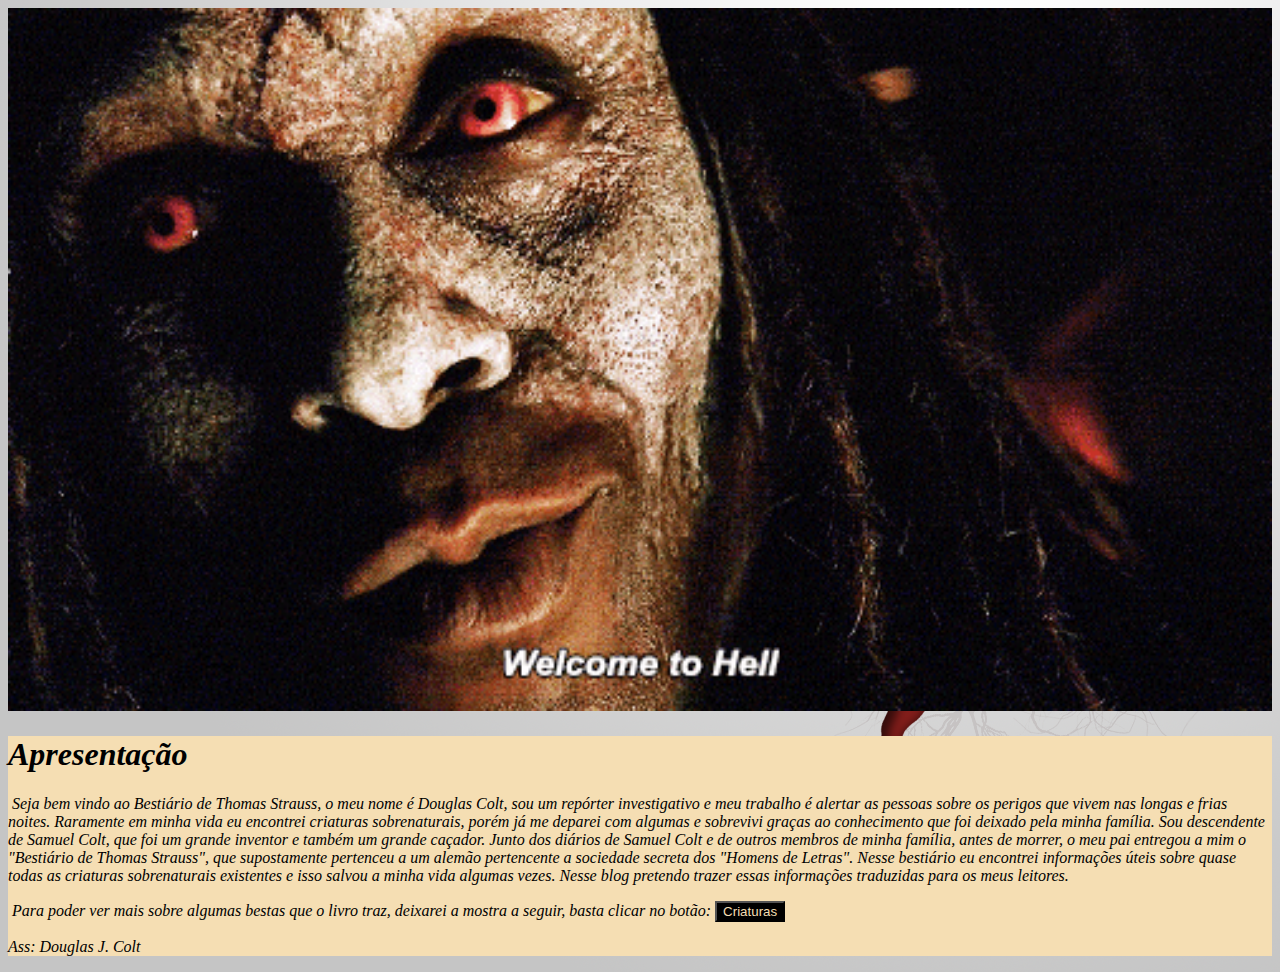
<file: Bestiario/index.html>
<!DOCTYPE html>
<html lang="pt-br">

<head>
    <meta charset="utf-8">
    <meta name="viewport" content="width=device-width, initial-scale=1.0">
    <meta name="description" content="Bestiário de Thomas Strauss, um lugar onde contém dados sobre criadturas sobrenaturais e como detê-las.">
    <meta name="keywords" content="Bestas, criaturas, sobrenatural, supernatural, lobisomem, bruxas, bruxos, wendigo, demônio, fantasma">
    <meta name="author" content="Igor Baio Soares">    
    <title>Bestiário de Thomas Strauss</title>
    <link rel="stylesheet" href="estilo.css">
    <script src="script.js"></script>
    <style>
        #perga {
            background-color: wheat;
            background-size: 100%;
            width: 100%;
            height: 100%;
        }

        button {
            background-color: black;
            color: wheat;
        }

    </style>
</head>

<body>
    <div id="welcome"><img src="img/welcome.gif" id="welc" alt="Bem Vindo ao Inferno"></div>



    <div id="perga">
        <h1>Apresentação</h1>
        <p>&nbsp;Seja bem vindo ao Bestiário de Thomas Strauss, o meu nome é Douglas Colt,
            sou um repórter investigativo e meu trabalho é alertar as pessoas sobre os
            perigos que vivem nas longas e frias noites. Raramente em minha vida eu
            encontrei criaturas sobrenaturais, porém já me deparei com algumas e sobrevivi
            graças ao conhecimento que foi deixado pela minha família. Sou descendente
            de Samuel Colt, que foi um grande inventor e também um grande caçador.
            Junto dos diários de Samuel Colt e de outros membros de minha família, antes de
            morrer, o meu pai entregou a mim o "Bestiário de Thomas Strauss", que supostamente
            pertenceu a um alemão pertencente a sociedade secreta dos "Homens de Letras". Nesse
            bestiário eu encontrei informações úteis sobre quase todas as criaturas sobrenaturais
            existentes e isso salvou a minha vida algumas vezes. Nesse blog pretendo trazer
            essas informações traduzidas para os meus leitores. </p>

        <p>&nbsp;Para poder ver mais sobre algumas bestas que o livro traz, deixarei a mostra a seguir, basta clicar no botão: <button id="criatura" onclick="link()">Criaturas</button><!-- menu em forma de botao-->
        </p>

        <p>Ass: Douglas J. Colt</p>

    </div>
</body>

</html>
</file>
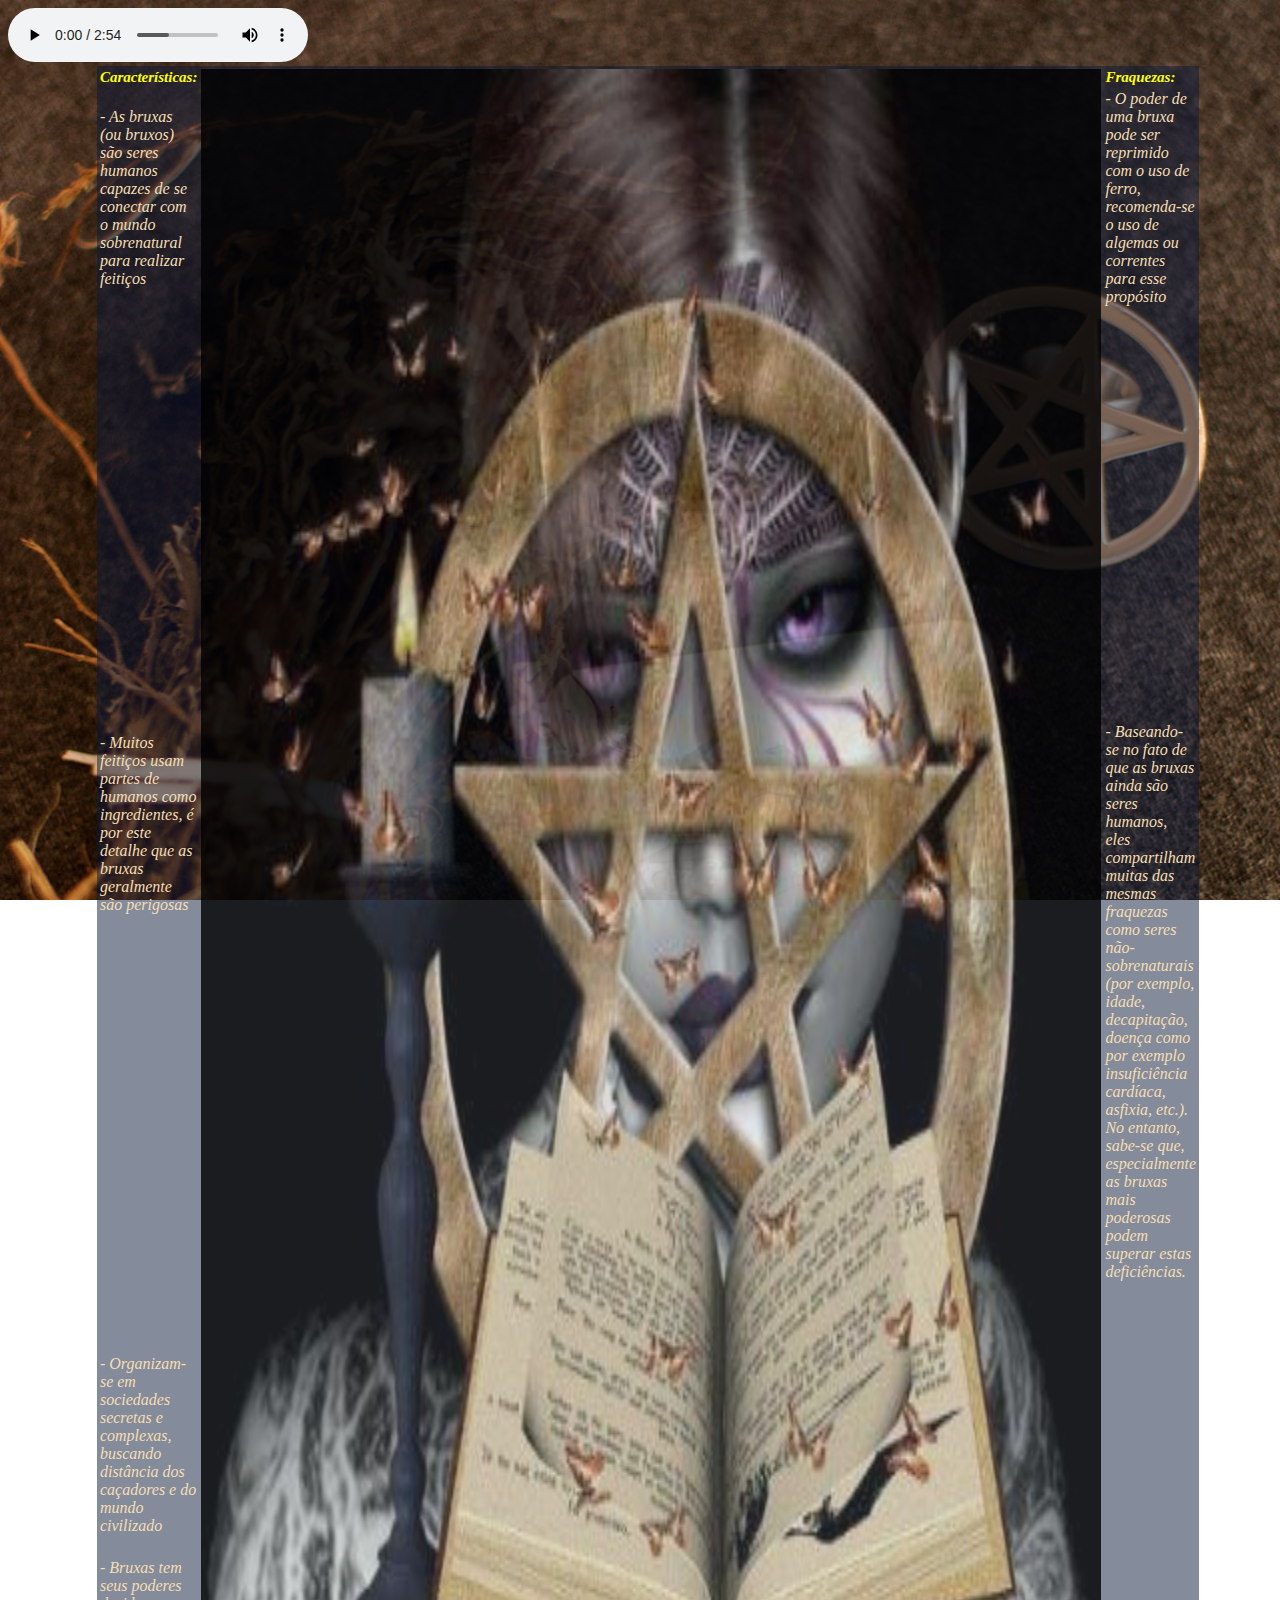
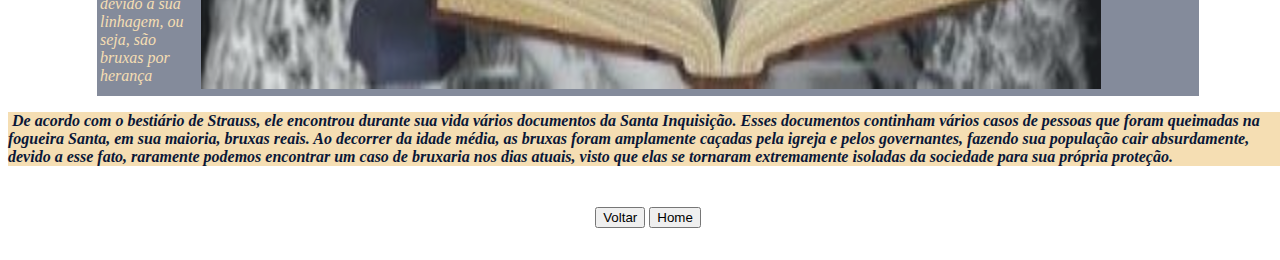
<file: Bestiario/Bruxa.html>
<!DOCTYPE html>
<html lang="pt-br">

<head>
    <meta charset="utf-8">
    <meta name="viewport" content="width=device-width, initial-scale=1.0">
    <meta name="description" content="Bestiário de Thomas Strauss, um lugar onde contém dados sobre criadturas sobrenaturais e como detê-las.">
    <meta name="keywords" content="Bestas, criaturas, sobrenatural, supernatural, lobisomem, bruxas, bruxos, wendigo, demônio, fantasma">
    <meta name="author" content="Igor Baio Soares">  
    <title>Bruxa</title>
    <link rel="stylesheet" href="estilo.css">
    <script src="script.js"></script>
    <style>
        img {
            opacity: 0.8;
            height: 180vh;
            width: 100vh;
        }
        
        
       
    </style>
</head>

<body id="bruxa">
        <audio src="sons/Go%20Tell%20Aunt%20Rhody%20RE7%20Official%20Soundtrack%20Full%20Version.mp3" autoplay controls loop>
            <p>Seu navegador não suporta o elemento audio </p>
        </audio>
    <table id="sobre">
        <tr>
            <td id="titulos">Características:</td>
            <td rowspan="5"><img id="imgTable" src="img/simbolos.jpg" alt="Imagem de uma bruxa com seu ritual" /></td>
            <td id="titulos1">Fraquezas:</td>
        </tr>
        <tr>
            <td>- As bruxas (ou bruxos) são seres humanos capazes de se conectar com o mundo sobrenatural para realizar feitiços</td>
            <td>- O poder de uma bruxa pode ser reprimido com o uso de ferro, recomenda-se o uso de algemas ou correntes para esse propósito</td>
        </tr>
        <tr>
            <td>- Muitos feitiços usam partes de humanos como ingredientes, é por este detalhe que as bruxas geralmente são perigosas</td>
            <td rowspan="3">- Baseando-se no fato de que as bruxas ainda são seres humanos, eles compartilham muitas das mesmas fraquezas como seres não-sobrenaturais (por exemplo, idade, decapitação, doença como por exemplo insuficiência cardíaca, asfixia, etc.). No entanto, sabe-se que, especialmente as bruxas mais poderosas podem superar estas deficiências.</td>
        </tr>
        <tr>
            <td>- Organizam-se em sociedades secretas e complexas, buscando distância dos caçadores e do mundo civilizado</td>
        </tr>
        <tr>
            <td>- Bruxas tem seus poderes devido a sua linhagem, ou seja, são bruxas por herança</td>
        </tr>
    </table>


<p id="relato" >
        &nbsp;De acordo com o bestiário de Strauss, ele encontrou durante sua vida vários documentos da Santa Inquisição. Esses documentos continham vários casos de pessoas que foram queimadas na fogueira Santa, em sua maioria, bruxas reais. Ao decorrer da idade média, as bruxas foram amplamente caçadas pela igreja e pelos governantes, fazendo sua população cair absurdamente, devido a esse fato, raramente podemos encontrar um caso de bruxaria nos dias atuais, visto que elas se tornaram extremamente isoladas da sociedade para sua própria proteção.
    </p>





     <footer>
        <table id="movimentacao">
        <tr>
            <td><button onclick="link()" id="voltaAnt">Voltar</button></td>
            <td><button onclick="Home()" id="voltaIndex">Home</button></td>
            </tr>
         </table>
    </footer>
</body>

</html>
</file>
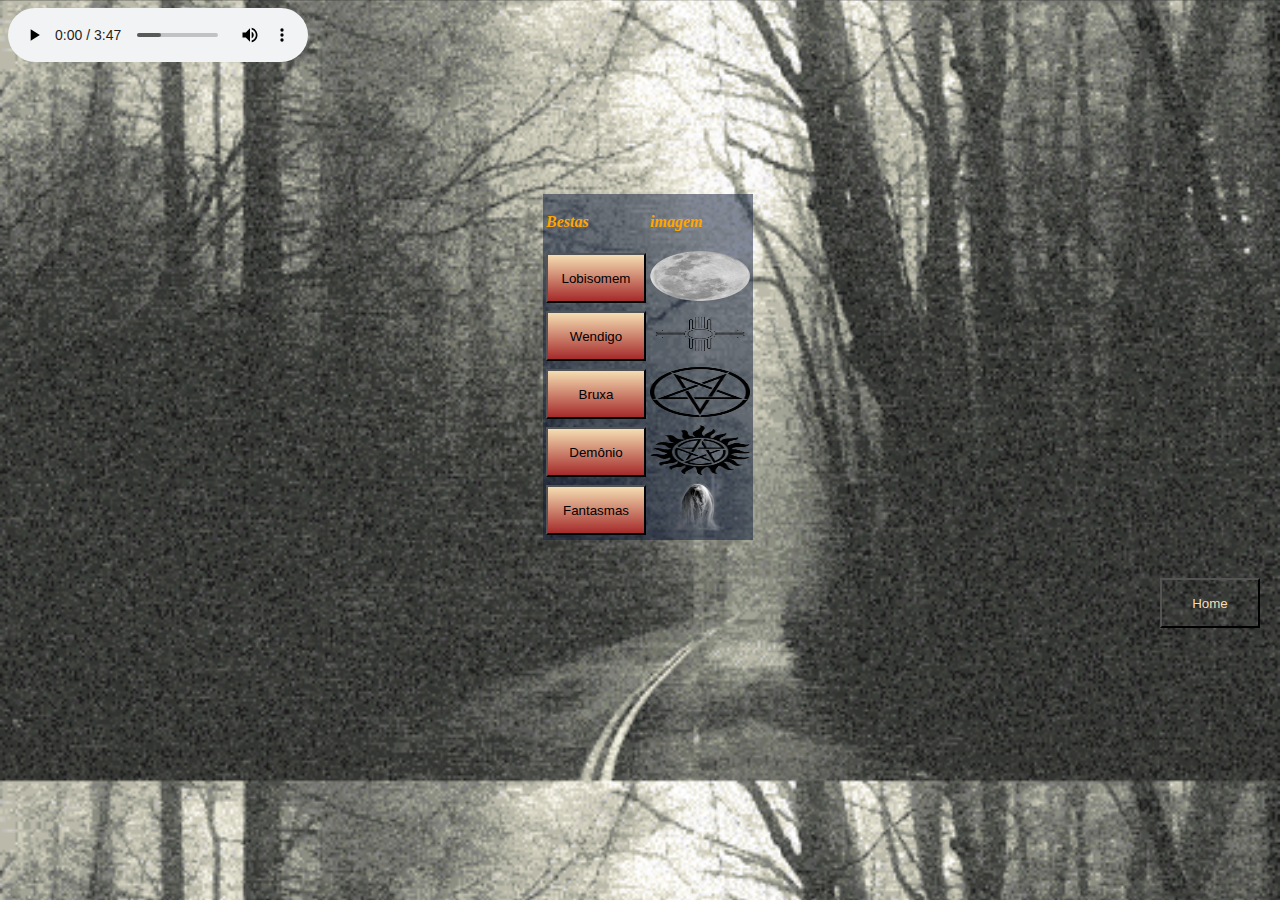
<file: Bestiario/criaturas.html>
<!DOCTYPE html>
<html lang="pt-br">

<head>
    <meta charset="utf-8">
    <meta name="viewport" content="width=device-width, initial-scale=1.0">
    <meta name="description" content="Bestiário de Thomas Strauss, um lugar onde contém dados sobre criadturas sobrenaturais e como detê-las.">
    <meta name="keywords" content="Bestas, criaturas, sobrenatural, supernatural, lobisomem, bruxas, bruxos, wendigo, demônio, fantasma">
    <meta name="author" content="Igor Baio Soares">  
    <title>Criaturas</title>
    <link rel="stylesheet" href="estilo.css">
    <script src="script.js"></script>
    <style>
        .tabela {
            background-color: rgba(10, 23, 55, 0.5);
            margin: auto;
            margin-top: 10%;
            font-style: italic;
            font-weight: bolder;
            color: orange;
        }

        table,
        td,
        tr {
            height: 50px;
            width: 100px
        }

        button {
            height: 50px;
            width: 100px;
        }

        img {
            height: 50px;
            width: 100px;
        }

        .butao {
            background-image: linear-gradient(to bottom, wheat, brown);
        }

        #voltaHome {
            background-color: transparent;
            color: wheat;
            margin-left: 90%;
            margin-right: 10%;
            margin-top: 3%;

        }
        
    </style>

</head>

<body onload="carregaUm()" id="cria">
    <audio src="sons/Him.mp3" autoplay controls loop>
        <p>Seu navegador não suporta o elemento audio </p>
    </audio>
    <table class="tabela">
        <tr>
            <td>Bestas</td>
            <td>imagem</td>
        </tr>
        <tr>
            <td> <button class="butao" onclick="link1()">Lobisomem</button></td>
            <td><img src="img/lobin.png" alt="Imagem de Lua cheia"></td>
        </tr>
        <tr>
            <td><button class="butao" onclick="link2()">Wendigo</button></td>
            <td><img src="img/wendigo3.gif" alt="Símbolo anasazi"></td>
        </tr>
        <tr>
            <td> <button class="butao" onclick="link3()">Bruxa</button></td>
            <td><img src="img/bruxa.png" alt="Imagem de um Pentagrama"></td>
        </tr>
        <tr>
            <td> <button class="butao" onclick="link4()">Demônio</button></td>
            <td><img src="img/demoin.png" alt="Imagem de Pentagrama com chamas"></td>
        </tr>
        <tr>
            <td> <button class="butao" onclick="link5()">Fantasmas</button></td>
            <td><img src="img/ghoststoriesimage.png" alt="Imagem de fantasma"></td>
        </tr>
    </table>


    <footer>
        <button onclick="Home()" id="voltaHome">Home</button>
    </footer>

</body>

</html>
</file>
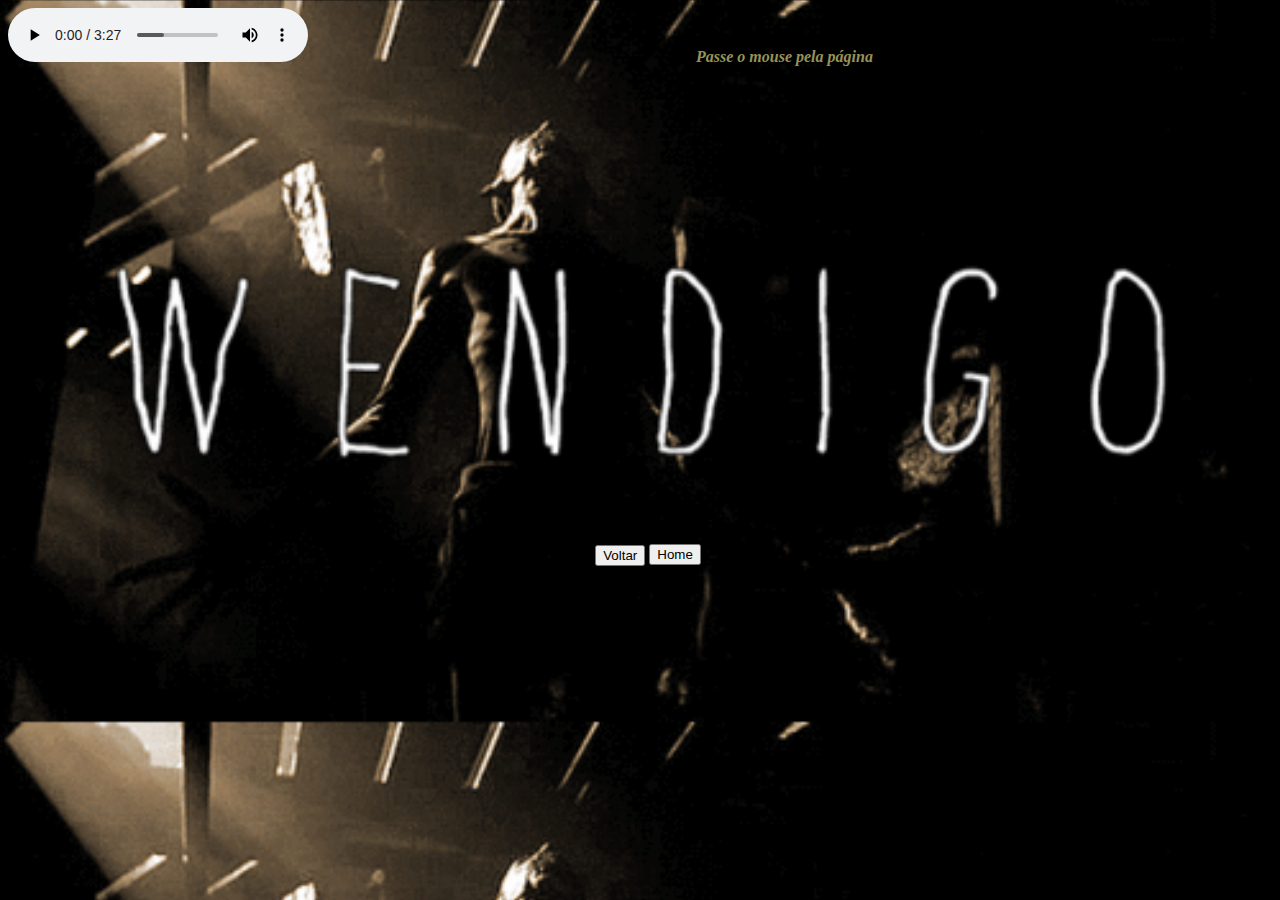
<file: Bestiario/wen2.html>
<!DOCTYPE html>
<html lang="pt-br">

<head>
    <meta charset="utf-8">
    <meta name="viewport" content="width=device-width, initial-scale=1.0">
    <meta name="description" content="Bestiário de Thomas Strauss, um lugar onde contém dados sobre criadturas sobrenaturais e como detê-las.">
    <meta name="keywords" content="Bestas, criaturas, sobrenatural, supernatural, lobisomem, bruxas, bruxos, wendigo, demônio, fantasma">
    <meta name="author" content="Igor Baio Soares">  
    <title>Wendigo</title>
    <link rel="stylesheet" href="estilo.css">
    <script src="script.js"></script>
    <script>

    </script>

    <style>
        body {
            background-image: url("img/wendigo.gif");
            background-size: 100%;
            background-repeat: repeat-y;
            background-attachment: fixed;
            height: 100%;
            width: 100%;
            color: transparent;
           
        }
         
        div{
            height: 100%;
            width: 100%;
            
        }
        img{
            height: 30vh;
            width: 30vh;
        }
        

    </style>
</head>

<body id="corpo">
    <div onmouseover="moveWend3()">
    <audio src="sons/Until%20Dawn%20Original%20Soundtrack%2001%20The%20Shadow%20Of%20The%20Mountain%20Main%20Theme.mp3" autoplay controls loop>
        <p>Seu navegador não suporta o elemento audio </p>
    </audio>
    <label>Passe o mouse pela página</label>
    </div>
    <div id="caract" onmouseover="moveWend()">

        <h2>Características:</h2>
        <ul>

            <li>
                Wendigos são mais altos do que a maioria dos seres humanos. Eles são magros e têm pele verde pálido. Eles são humanóides e estão equipados com garras afiadas utilizadas para rasgar a presa em pedaços. Eles têm olhos vermelhos, com dentes amarelos e afiados.</li>
            <li>Wendigos são excelentes caçadores, seja durante o dia ou à noite. Existem algumas possibilidades para derrotar um wendigo durante o dia, mas é quase impossível derrotá-los à noite, já que é o período preferido para caçar. Além disso, apesar de serem como animais, Wendigos são inteligentes, tão inteligentes quanto os seres humanos, tornando-os ainda mais perigosos.</li>
            <li>Mimetismo de voz -> eles podem imitar as vozes de seres humanos para atrair vítimas inocentes.</li>
            <li>Imortalidade -> Wendigos podem viver para sempre.</li>
            <li>Super velocidade -> eles possuem velocidade desumana, o suficiente para deslocar rapidamente de um lugar para outro.</li>
            <li>Força sobre-humana -> Eles podem transportar duas pessoas e ainda arrastá-los até uma árvore com facilidade.</li>
            <li>Agilidade sobre-humana -> Eles podem saltar de árvore em árvore sem ser dissuadido pela folhagem.</li>
            <li>Invulnerabilidade -> Eles são invulneráveis a (embora irritados por) facas e armas normais.</li>
            <li>Garras -> Wendigo têm garras gigantes, que eles usam para caçar ou para atacar.</li>
        </ul>
    </div>
    <div id="fraq" onmouseover="moveWend1()">
        <h2>Fraquezas:</h2>
        <ul>

            <li>Fogo - A única forma conhecida para matar um Wendigo é queimando-o.</li>
            <li>Símbolos Anasazi - símbolos especiais anasazi, desenhe em círculos de proteção, vai manter um Wendigo distância.</li>

        </ul>
    </div>

    <p onmouseover="moveWend2()" id="parag" >
        &nbsp;Segundo o Bestiário, Thomas Strauss enfrentou alguns Wendigos na América do Norte, que aparentemente é o local
        mais comúm de encontrar tais criaturas. Strauss constumava viajar bastante por rotas alternativas, passando principalmente
        por locais mais selvagens que o normal, portanto sua cabana tinha símbolos anasazi especificos para bestas que poderia
        encontrar. Ele conta que já eliminou três Wendigos em toda sua vida, obviamente queimando-os, porém na maioria das vezes, os
        Wendigos ignoraram sua presença devido aos símbolos encontrados em sua cabana.

    </p>


     <footer>
        <table id="movimentacao" onmouseover="moveWend3()">
        <tr>
            <td><button onclick="link()" id="voltaAnt">Voltar</button></td>
            <td><button onclick="Home()" id="voltaIndex">Home</button></td>
            </tr>
        </table>
        
        
    </footer>
</body>

</html>
</file>
<file: Bestiario/estilo.css>
body {
    background-image: url("img/marca.png");
    font-family: URW Chancery L, cursive;
    font-style: oblique;

}


#welc {
    height: 100%;
    width: 100%;
    
}

#welcome {
    height: 100%;
    width: 100%;
}

#cria {
    background-image: url("img/slenderman.gif");
    background-size: 100%;
    background-repeat: repeat-y;
    background-attachment: fixed;
    height: 100%;
    width: 100%;
}

.Lobo {
    background-image: url('img/Lobisomem.png');
    background-size: 100%;
    background-repeat: repeat-y;
    background-attachment: fixed;
    height: 100%;
    width: 100%;
}

#voltaHome {
    margin-left: 90%;
    margin-right: 10%;
    margin-top: 3%;

}

#voltaPag {
    margin-right: 90%;
    margin-left: 10%;
    margin-top: 15%;

}

#bruxa {
    background-image: url('img/ritual.jpg');
    background-size: 100%;
    background-repeat: repeat-y;
    background-attachment: fixed;
    height: 100%;
    width: 100%;
}

#sobre {
    margin: auto;
    height: 70px;
    width: 100px;
    background-color: rgba(10, 23, 55, 0.5);
    color: wheat;
}

#relato {
    background-color: wheat;
    color: rgb(10, 23, 55);

    font-style: italic;
    font-weight: bolder;
}

#titulos {
    font-style: italic;
    font-weight: bolder;
    font-size: 15px;
    color: yellow;
}
#titulos1 {
    font-style: italic;
    font-weight: bolder;
    font-size: 15px;
    color: yellow;
}
 #movimentacao{
            margin: auto;
            height: 70px;
            width: 100px;
        }
.ghost{
     background-image: url('img/ghostin.gif');
    background-size: 100%;
    background-repeat: repeat-y;
    background-attachment: fixed;
    height: 100%;
    width: 100%;
}

#voltaIndex {
    margin-top: 0;
}
#voltaAnt {
    margin-top: 3%;
}
label{
    color:darkkhaki;
    opacity: 0.8;
    margin-left: 30%;
    font-weight: bolder;
}
</file>
